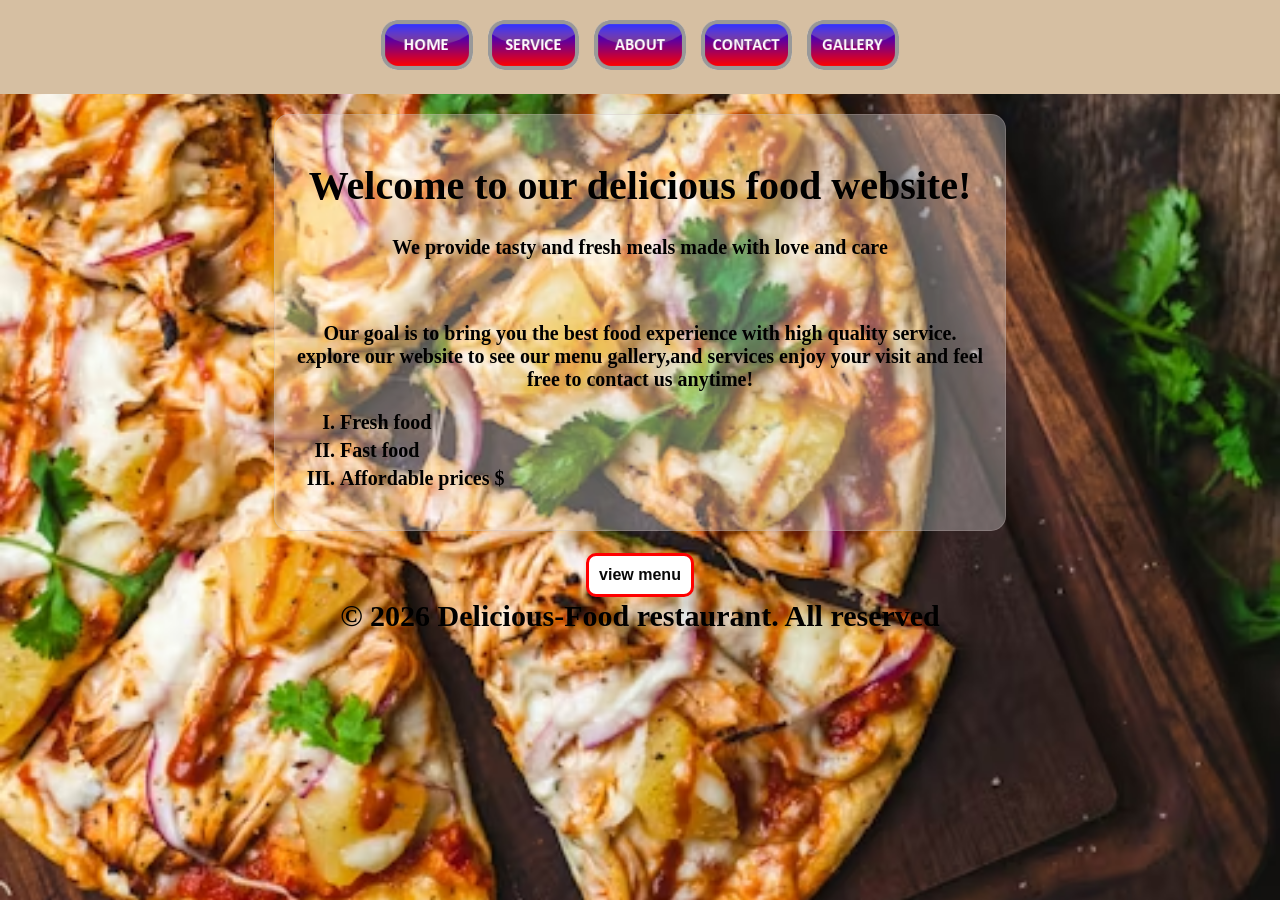
<file: index.html>
<!DOCTYPE html>
<html lang="en">

<head>
    <style>
        body {
            margin: 0;
            height: 100vh;
            background-image: url(image/photo-1565299624946-b28f40a0ae38.avif);
            background-repeat: no-repeat;
            background-size: cover;
            background-position: center;
            background-attachment: fixed;
        }

        .menu-button:hover {
            background-color: crimson;
            transform: scale(1.2);
            transition: 0.6s;
            cursor: pointer;

        }
    </style>
    <link rel="stylesheet" href="style.css">
    <meta charset="UTF-8">
    <meta name="viewport" content="width=device-width, initial-scale=1.0">
    <title>delicious bites</title>
</head>

<body>
    <div class="nav">
        <a href="index.html"><img src="image/button_home.png" alt="button_home"></a>
        <a href="services.html"><img src="image/button_service.png" alt="button_service"></a>
        <a href="about.html"><img src="image/button_about.png" alt="button_about"></a>
        <a href="contact.html"><img src="image/button_contact.png" alt="button_contact"></a>
        <a href="gallery.html"><img src="image/button_gallery.png" alt="button_gallery"></a>
    </div>
    <div class="box">
        <P>
        <h1>Welcome to our delicious food website!</h1>
        We provide tasty and fresh meals made with love and care </p><br>
        <p>Our goal is to bring you the best food experience with high quality service.
            <br> explore our website to see our menu gallery,and services
            enjoy your visit and feel free to contact us anytime!
        </p>
        <ol style="list-style: upper-roman; text-align: left; ">
            <li>Fresh food</li>
            <li>Fast food</li>
            <li>Affordable prices $</li>
        </ol>
    </div>
    <div>
        <a href="gallery.html" style="text-decoration: none;" target="_blank"><button class="menu-button"> view
                menu</button></a>

    </div>
    <footer style="font-size: 30px; font-weight: bold; ">&copy; 2026 Delicious-Food restaurant. All reserved</footer>

</body>

</html>
</file>
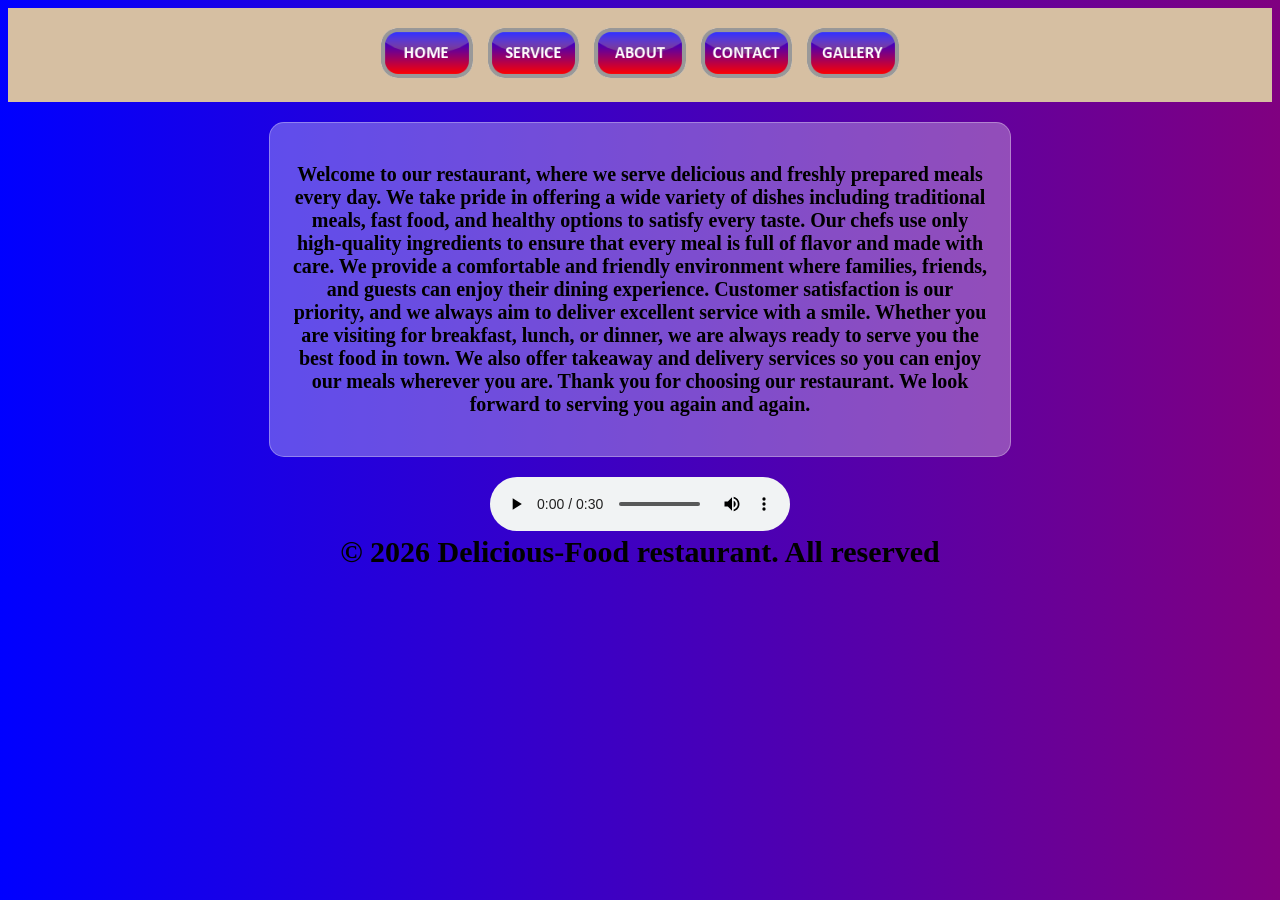
<file: about.html>
<!DOCTYPE html>
<html lang="en">

<head>
    <style>
        body {
            background: linear-gradient(to right, blue, purple);
        }
    </style>
    <link rel="stylesheet" href="style.css">

    <meta charset="UTF-8">
    <meta name="viewport" content="width=device-width, initial-scale=1.0">
    <title>about us</title>
</head>

<body>
    <div class="nav">
        <a href="index.html"><img src="image/button_home.png" alt="button_home"></a>
        <a href="services.html"><img src="image/button_service.png" alt="button_service"></a>
        <a href="about.html"><img src="image/button_about.png" alt="button_about"></a>
        <a href="contact.html"><img src="image/button_contact.png" alt="button_contact"></a>
        <a href="gallery.html"><img src="image/button_gallery.png" alt="button_gallery"></a>
    </div>
    <div class="sec-box">
        <main>
            <p>Welcome to our restaurant, where we serve delicious and freshly prepared meals every day.
                We take pride in offering a wide variety of dishes including traditional meals, fast food, and healthy
                options to satisfy every taste.
                Our chefs use only high-quality ingredients to ensure that every meal is full of flavor and made with
                care.
                We provide a comfortable and friendly environment where families, friends, and guests can enjoy their
                dining experience.
                Customer satisfaction is our priority, and we always aim to deliver excellent service with a smile.
                Whether you are visiting for breakfast, lunch, or dinner, we are always ready to serve you the best food
                in town.
                We also offer takeaway and delivery services so you can enjoy our meals wherever you are.
                Thank you for choosing our restaurant. We look forward to serving you again and again.</p>
        </main>
    </div>
    <audio controls>
        <source src="audio/3944cb44d6d94a7ba6cc54fe58e3da8f.mp3" type="audio/mp3">
    </audio>
    <footer style="font-size: 30px; font-weight: bold;">&copy; 2026 Delicious-Food restaurant. All reserved</footer>

</body>

</html>
</file>
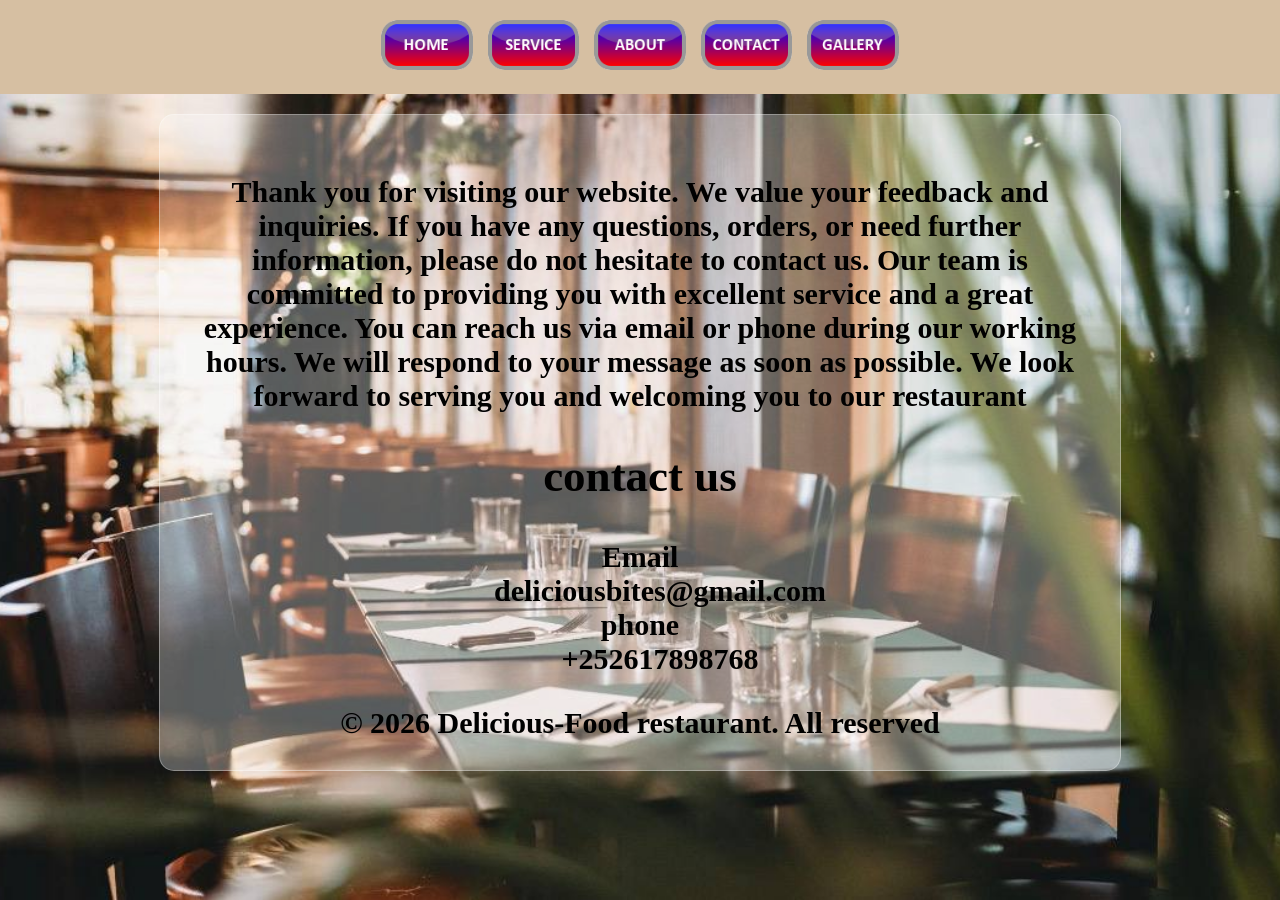
<file: contact.html>
<!DOCTYPE html>
<html lang="en">

<head>
    <style>
        body {
            margin: 0;
            height: 100vh;
            background-image: url(image/contphoto_2026-04-24_21-59-51.jpg);
            background-repeat: no-repeat;
            background-size: cover;
            background-position: center;
            background-attachment: fixed;
            background-color: rgb(214, 191, 162);

        }

        .third-box {
            font-size: 30px;
            font-weight: bold;
            width: 900px;
            padding: 30px;
            border: 1px solid rgba(255, 255, 255, 0.3);
            border-radius: 15px;
            text-align: center;
            margin: 20px auto;
            background-color: rgba(255, 255, 255, 0.3);
            backdrop-filter: 10px;
            font-weight: bold;
        }


        .fourth-box {
            font-size: 20px;
            font-weight: bold;
            width: 600px;
            padding: 20px;
            border: 1px solid rgba(255, 255, 255, 0.3);
            border-radius: 15px;
            text-align: center;
            margin: 20px auto;
            background-color: rgba(255, 255, 255, 0.3);
            backdrop-filter: 10px;
            font-weight: bold;


        }

        .menu-button:hover {
            background-color: crimson;
            transform: scale(1.2);
            transition: 0.6s;
            cursor: pointer;

        }




        /*textarea {
            border-radius: 15px;
            padding: 20px;
            size: 30px;
            width: 500px;
            height: 30px;
            font-weight: bold;
      }*/
    </style>
    <link rel="stylesheet" href="style.css">
    <meta charset="UTF-8">
    <meta name="viewport" content="width=device-width, initial-scale=1.0">
    <title>Contact-page</title>
</head>

<body>
    <div class="nav">
        <a href="index.html"><img src="image/button_home.png" alt="button_home"></a>
        <a href="services.html"><img src="image/button_service.png" alt="button_service"></a>
        <a href="about.html"><img src="image/button_about.png" alt="button_about"></a>
        <a href="contact.html"><img src="image/button_contact.png" alt="button_contact"></a>
        <a href="gallery.html"><img src="image/button_gallery.png" alt="button_gallery"></a>
    </div>
    <div class="third-box">
        <main>
            <p> Thank you for visiting our website. We value your feedback and inquiries.
                If you have any questions, orders, or need further information, please do not hesitate to contact us.
                Our
                team is committed to providing you with excellent service and a great experience.
                You can reach us via email or phone during our working hours. We will respond to your message as soon as
                possible.
                We look forward to serving you and welcoming you to our restaurant
            <dl>
                <h2>contact us</h2>
                <dt>Email</dt>
                <dd>deliciousbites@gmail.com</dd>
                <dt>phone</dt>
                <dd>+252617898768</dd>
            </dl>
            <footer>&copy; 2026 Delicious-Food restaurant. All reserved</footer>

    </div>

    <!-- <div>
        <form class="fourth-box">
            <label>Name</label>
            <input type="text" placeholder="enter you full name" required><br>
            <label>Email</label>
            <input type="email" placeholder="enter your email"><br>
            <textarea name="placeholder" id="text"></textarea><br>
        </form>
    </div>
    <div>
        <button class="menu-button">send massage</button>
    </div>-->
    <!--<div>
        <a href="https://facbook.com/vekiveki">facbook</a>
        <a href="https://whatsapp.com"252619794114>whatsapp</a>
    </div>-->
    </main>
    </div>
</body>

</html>
</file>
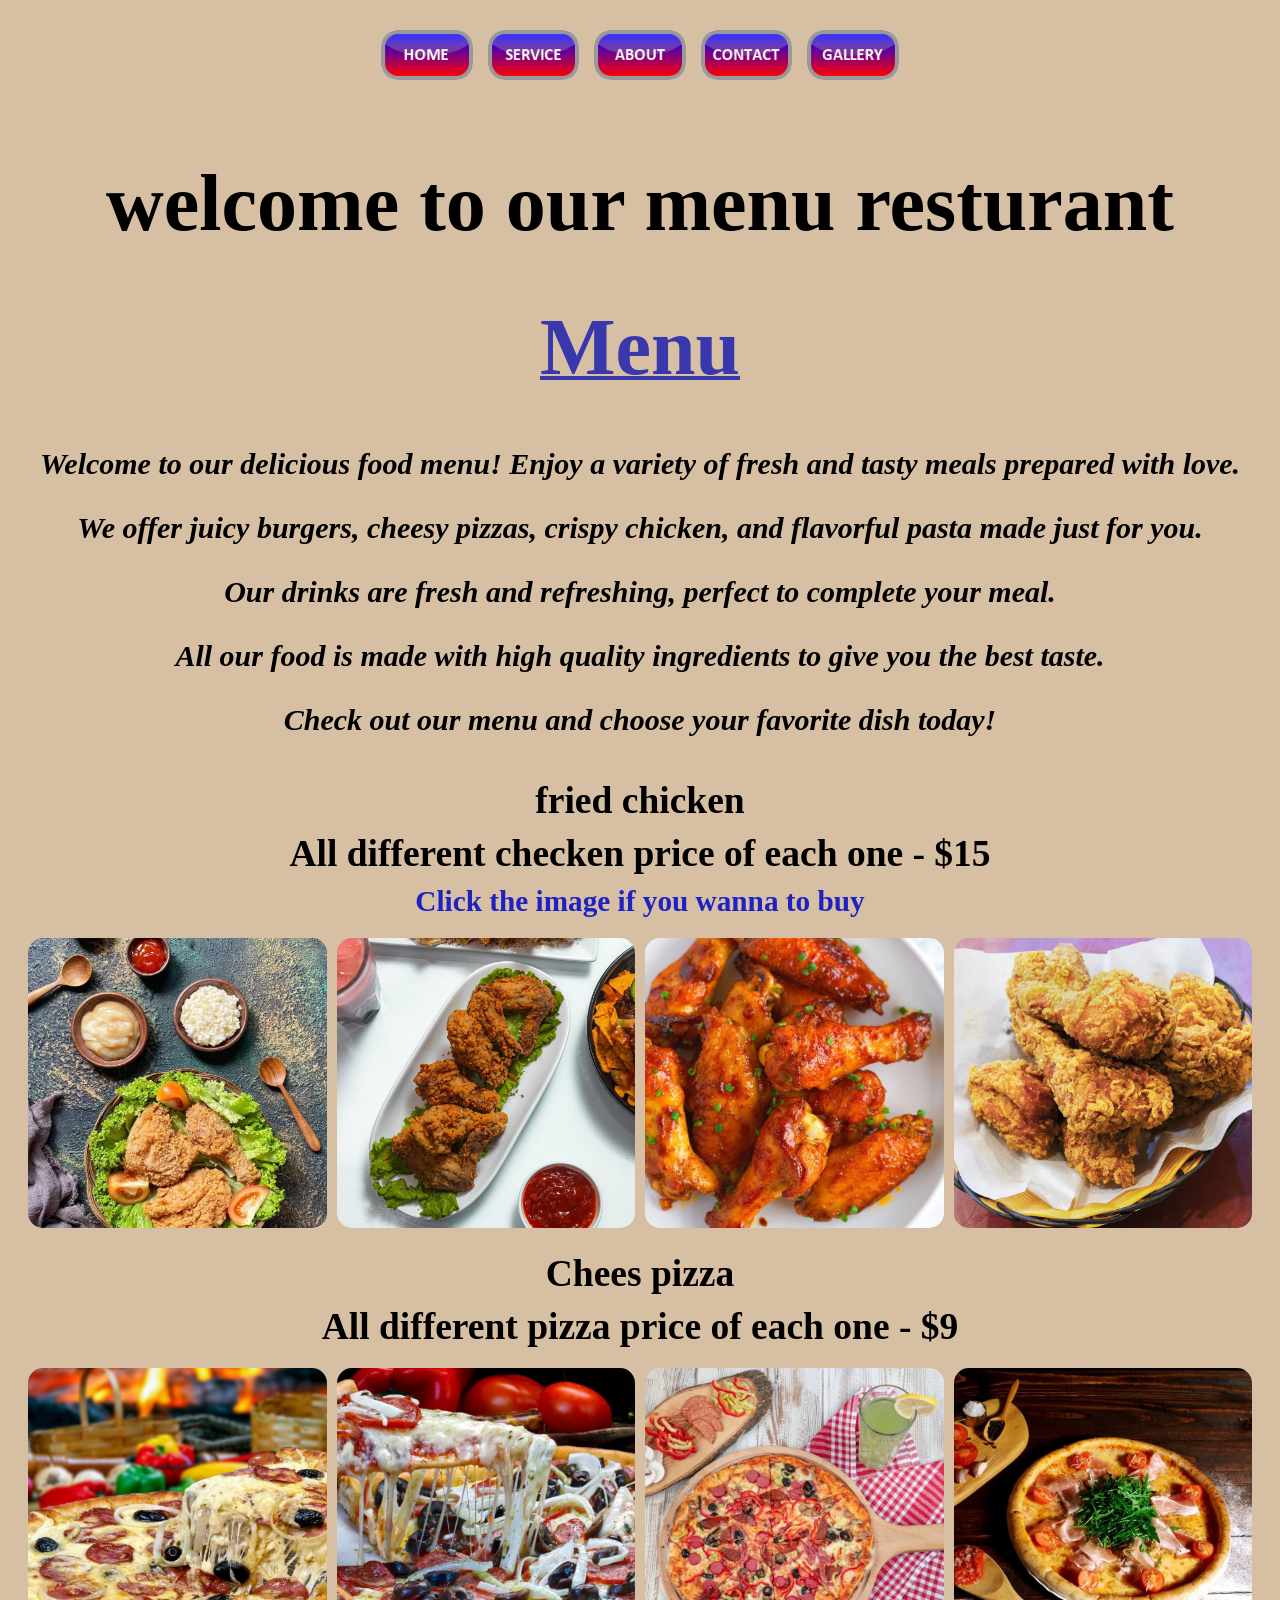
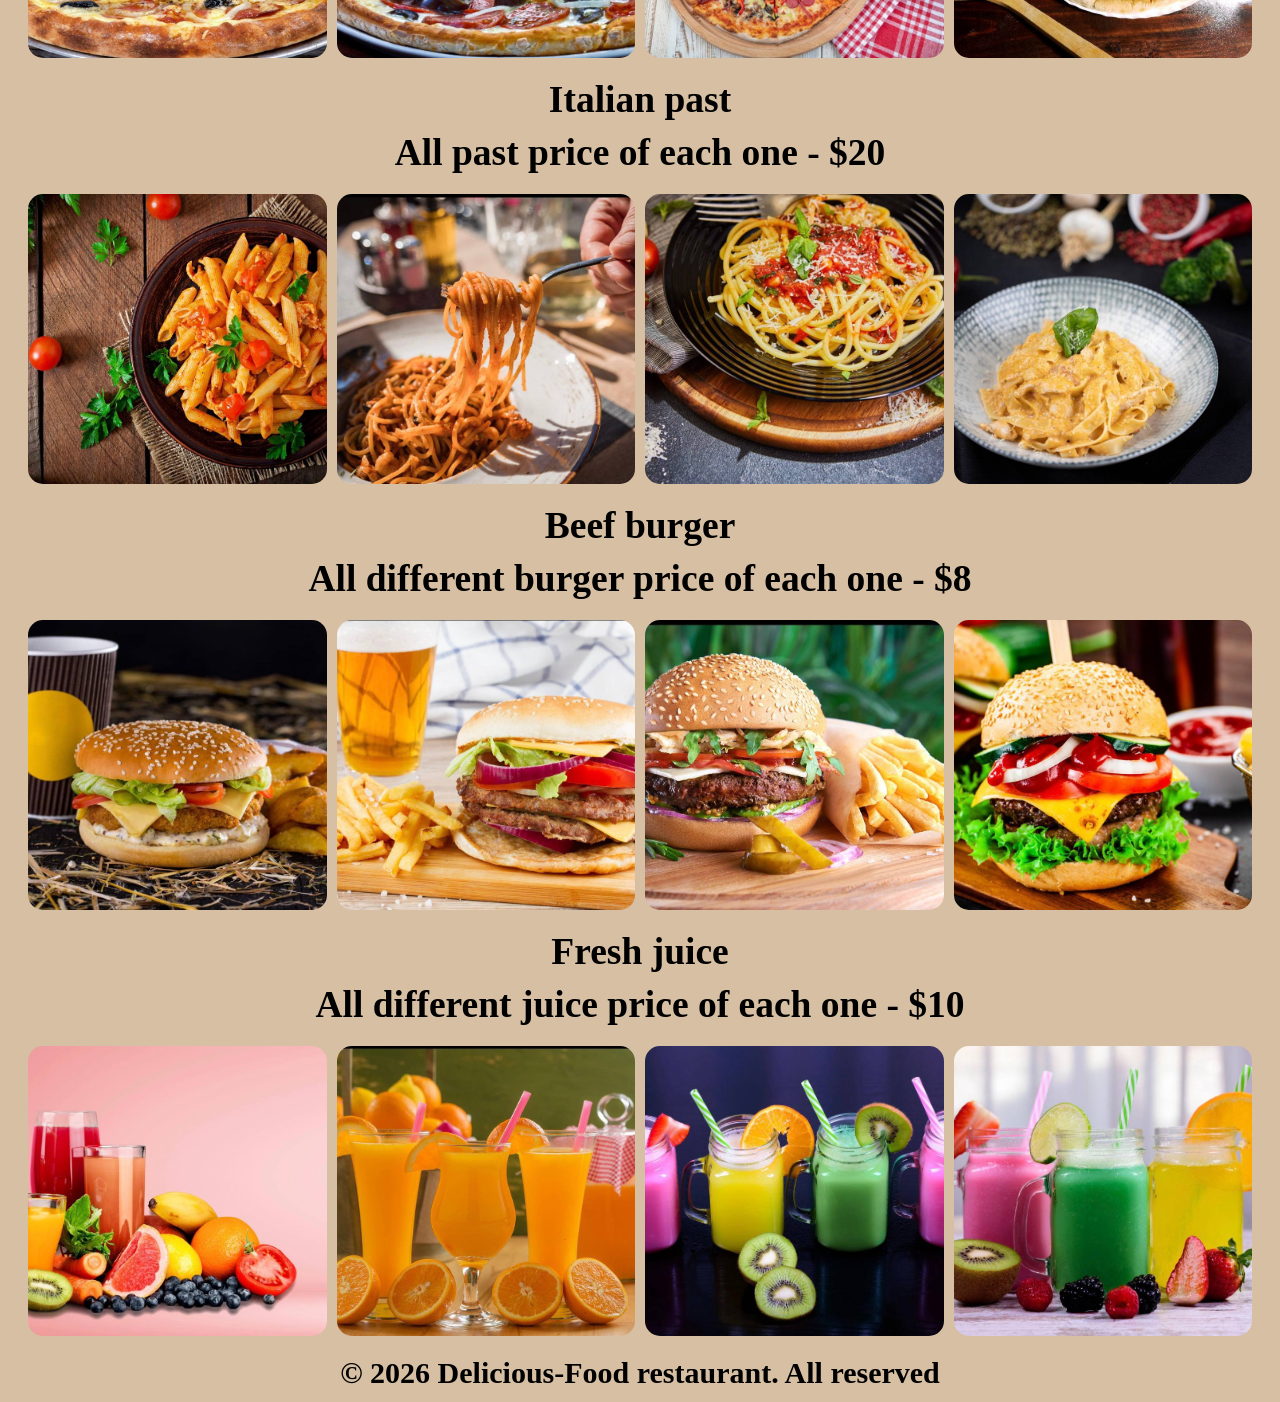
<file: gallery.html>
<!DOCTYPE html>
<html lang="en">

<head>
    <link rel="stylesheet" href="style.css">
    <style>
        h1 {

            font-size: 80px;
        }

        main p {
            font-size: 30px;
            font-style: italic;
            font-weight: bold;


        }

        .gallery img:hover {
            cursor: pointer;
            transform: scale(1.1);
            transition: 1.2s;
        }

        li {
            font-size: 25px;
        }
    </style>
    <meta charset="UTF-8">
    <meta name="viewport" content="width=device-width, initial-scale=1.0">
    <title>gallery-page</title>
</head>

<body style="background-color: rgb(214, 191, 162);">
    <ul>
        <div class="nav">
            <a href="index.html"><img src="image/button_home.png" alt="button_home"></a>
            <a href="services.html"><img src="image/button_service.png" alt="button_service"></a>
            <a href="about.html"><img src="image/button_about.png" alt="button_about"></a>
            <a href="contact.html"><img src="image/button_contact.png" alt="button_contact"></a>
            <a href="gallery.html"><img src="image/button_gallery.png" alt="button_gallery"></a>
        </div>
        <div>
            <main>
                <header id="only-header">
                    <h1>welcome to our menu resturant</h1>
                </header>
        </div>

        <!--<div class="gallery">
            <li>
                <h2>Beef burger - $5</h2>
            </li>
            <img src="image/burger.jpg" alt="burger" width="200px">
            <img src="image/burger2.jpg" alt="burger" width="200px">
            <img src="image/burger3.jpg" alt="burger" width="200px">
            <img src="image/burger4.jpg" alt="burger" width="200px">
        </div>

        <div class="gallery">
            <li>
                <h2>Chees pizza - $8</h2>
            </li>
            <img src="image/pizza.jpg" alt="pizza" width="200px">
            <img src="image/pizza2.jpg" alt="pizza" width="200px">
            <img src="image/pizza3.jpg" alt="pizza" width="200px">
            <img src="image/pizza4.jpg" alt="pizza" width="200px">
        </div>

        <div class="gallery">
            <li>
                <h2>Fried chicken - $6</h2>
            </li>
            <img src="image/checkin.jpg" alt="checken" width="200px">
            <img src="image/chicken2.jpg" alt="checken" width="200px">
            <img src="image/chicken3.jpg" alt="checken" width="200px">
            <img src="image/chicken4.jpg" alt="checken" width="200px">
        </div>

        <div class="gallery">
            <li>
                <h2>Fresh juice - $3</h2>
            </li>
            <img src="image/juice.jpg" alt="juice" width="200px">
            <img src="image/juice2.jpg" alt="juice" width="200px">
            <img src="image/juice3.jpg" alt="juice" width="200px">
            <img src="image/juice4.jpg" alt="juice" width="200px">
        </div>

        <div class="gallery">
            <li>
                <h2>Italian past - $7</h2>
            </li>
            <img src="image/past.jpg" alt="past" width="200">
            <img src="image/pasta2.jpg" alt="past" width="200">
            <img src="image/pasta3.jpg" alt="past" width="200">
            <img src="image/pasta4.jpg" alt="past" width="200">
            </main>
        </div>
    </ul>-->
        <main>
            <h1 style="color: rgb(56, 56, 172); text-decoration: underline 4px; ">Menu</h1>
            <p>Welcome to our delicious food menu! Enjoy a variety of fresh and tasty meals prepared with love.</p>

            <p>We offer juicy burgers, cheesy pizzas, crispy chicken, and flavorful pasta made just for you.</p>

            <p>Our drinks are fresh and refreshing, perfect to complete your meal.</p>

            <p>All our food is made with high quality ingredients to give you the best taste.</p>

            <p>Check out our menu and choose your favorite dish today!</p>
            <ul>
                <!-- <picture>
                    <source media="(min-width:1200px)" srcset="https://via.placeholder.com/1200x800">
                    <source media="(min-width:1200px)" srcset="https://via.placeholder.com/760x512">
                    <source media="(min-width:1200px)" srcset="https://via.placeholder.com/480x320">
                </picture>-->
                <li>
                    <h2>fried chicken</h2>
                    <h2>All different checken price of each one - $15</h2>
                    <h3 style="color: rgb(31, 34, 194);">Click the image if you wanna to buy</h3>

                </li>
                <div class="gallery">
                    <a href="purchase.html" target="_blank"> <img src="image/checkin.jpg" alt="checken"
                            width="200px"></a>
                    <a href="purchase.html" target="_blank"> <img src="image/chicken2.jpg" alt="checken"
                            width="200px"></a>
                    <a href="purchase.html" target="_blank"> <img src="image/chicken3.jpg" alt="checken"
                            width="200px"></a>
                    <a href="purchase.html" target="_blank"> <img src="image/chicken4.jpg" alt="checken"
                            width="200px"></a>
                </div>
                <li>
                    <h2>Chees pizza</h2>
                    <h2>All different pizza price of each one - $9</h2>
                </li>
                <div class="gallery">
                    <img src="image/pizza.jpg" alt="pizza" width="200px">
                    <img src="image/pizza2.jpg" alt="pizza" width="200px">
                    <img src="image/pizza3.jpg" alt="pizza" width="200px">
                    <img src="image/pizza4.jpg" alt="pizza" width="200px">
                </div>
                <li>
                    <h2>Italian past </h2>
                    <h2>All past price of each one - $20</h2>
                </li>
                <div class="gallery">
                    <img src="image/past.jpg" alt="pasta" width="200px">
                    <img src="image/pasta2.jpg" alt="pasta" width="200px">
                    <img src="image/pasta3.jpg" alt="pasta" width="200px">
                    <img src="image/pasta4.jpg" alt="pasta" width="200px">
                </div>
                <li>
                    <h2>Beef burger</h2>
                    <h2>All different burger price of each one - $8</h2>
                </li>
                <div class="gallery">
                    <img src="image/burger.jpg" alt="pasta" width="200px">
                    <img src="image/burger2.jpg" alt="pasta" width="200px">
                    <img src="image/burger3.jpg" alt="pasta" width="200px">
                    <img src="image/burger4.jpg" alt="pasta" width="200px">
                </div>
                <li>
                    <h2>Fresh juice </h2>
                    <h2>All different juice price of each one - $10</h2>
                </li>
                <div class="gallery">
                    <img src="image/juice.jpg" alt="juice" width="200px">
                    <img src="image/juice2.jpg" alt="juice" width="200px">
                    <img src="image/juice3.jpg" alt="juice" width="200px">
                    <img src="image/juice4.jpg" alt="juice" width="200px">
                </div>
                <footer style="font-size: 30px; font-weight: bold;">&copy; 2026 Delicious-Food restaurant. All reserved</footer>


</body>

</html>
</file>
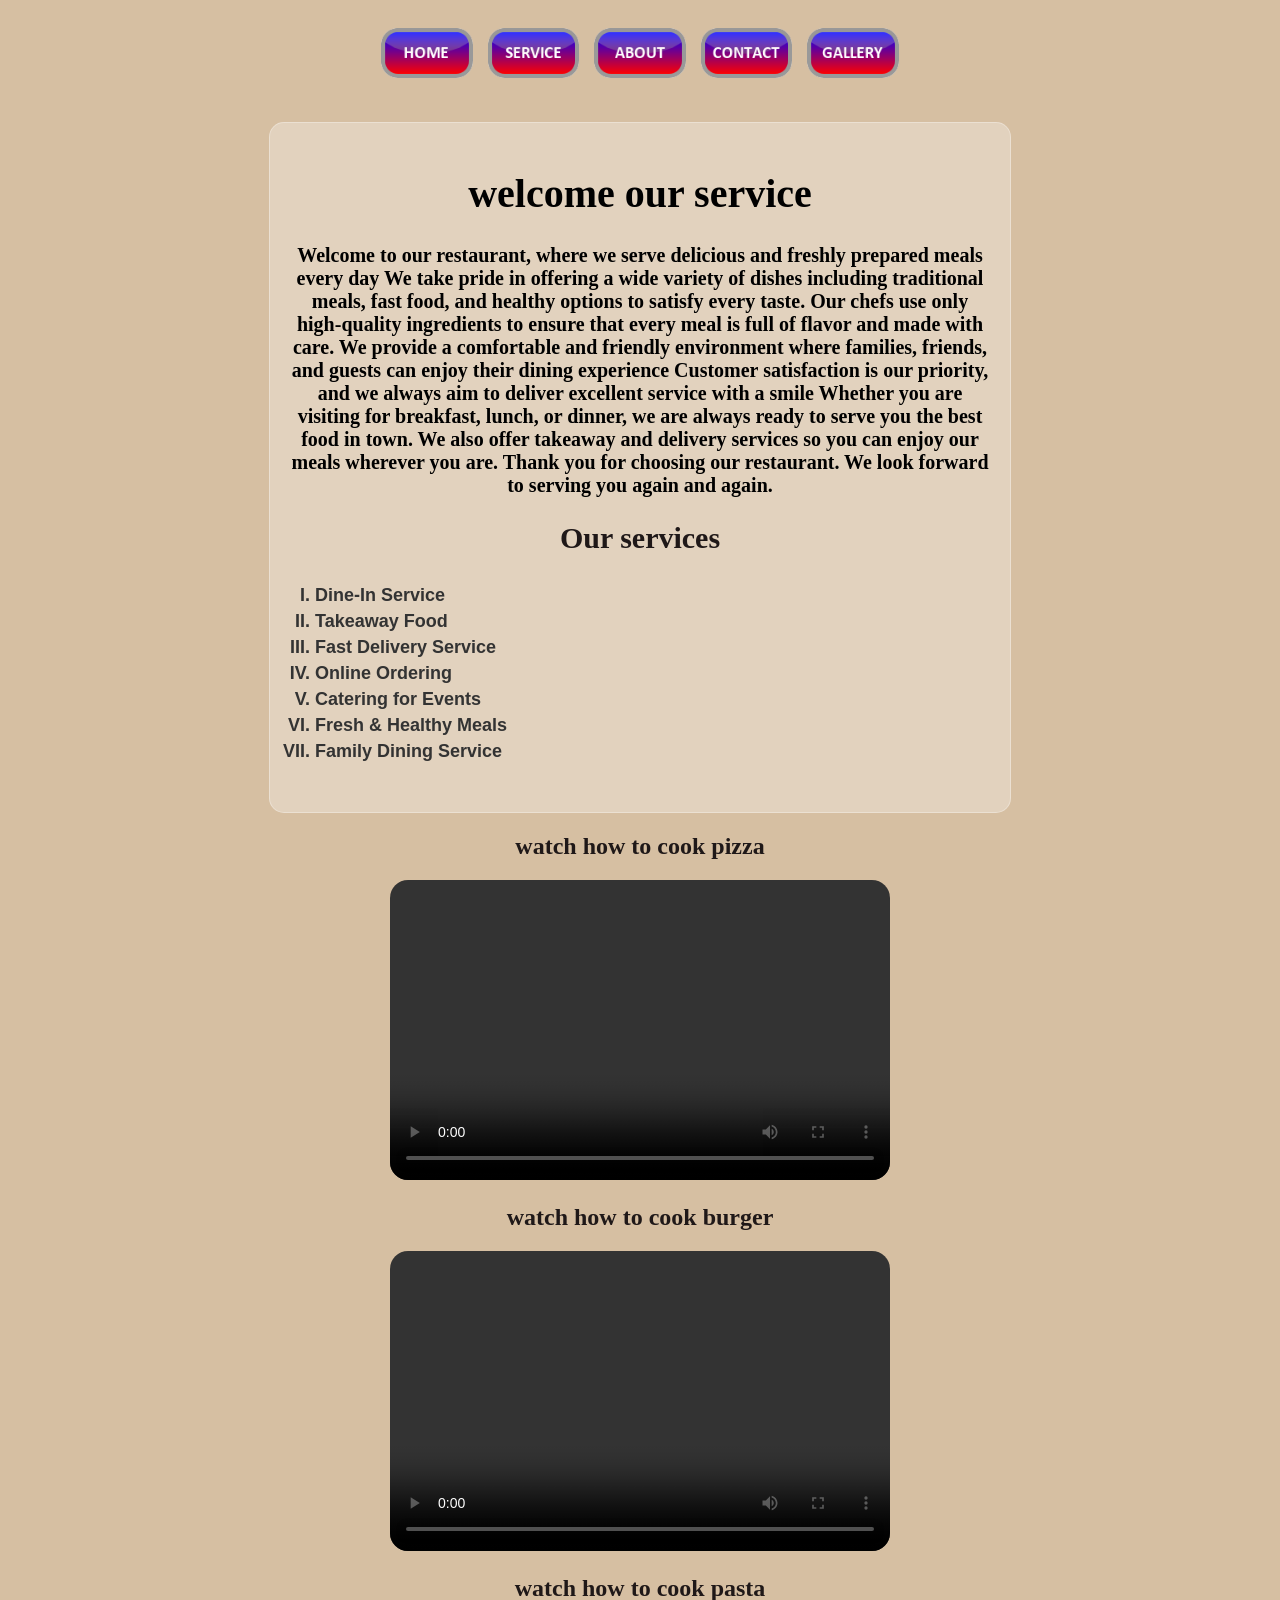
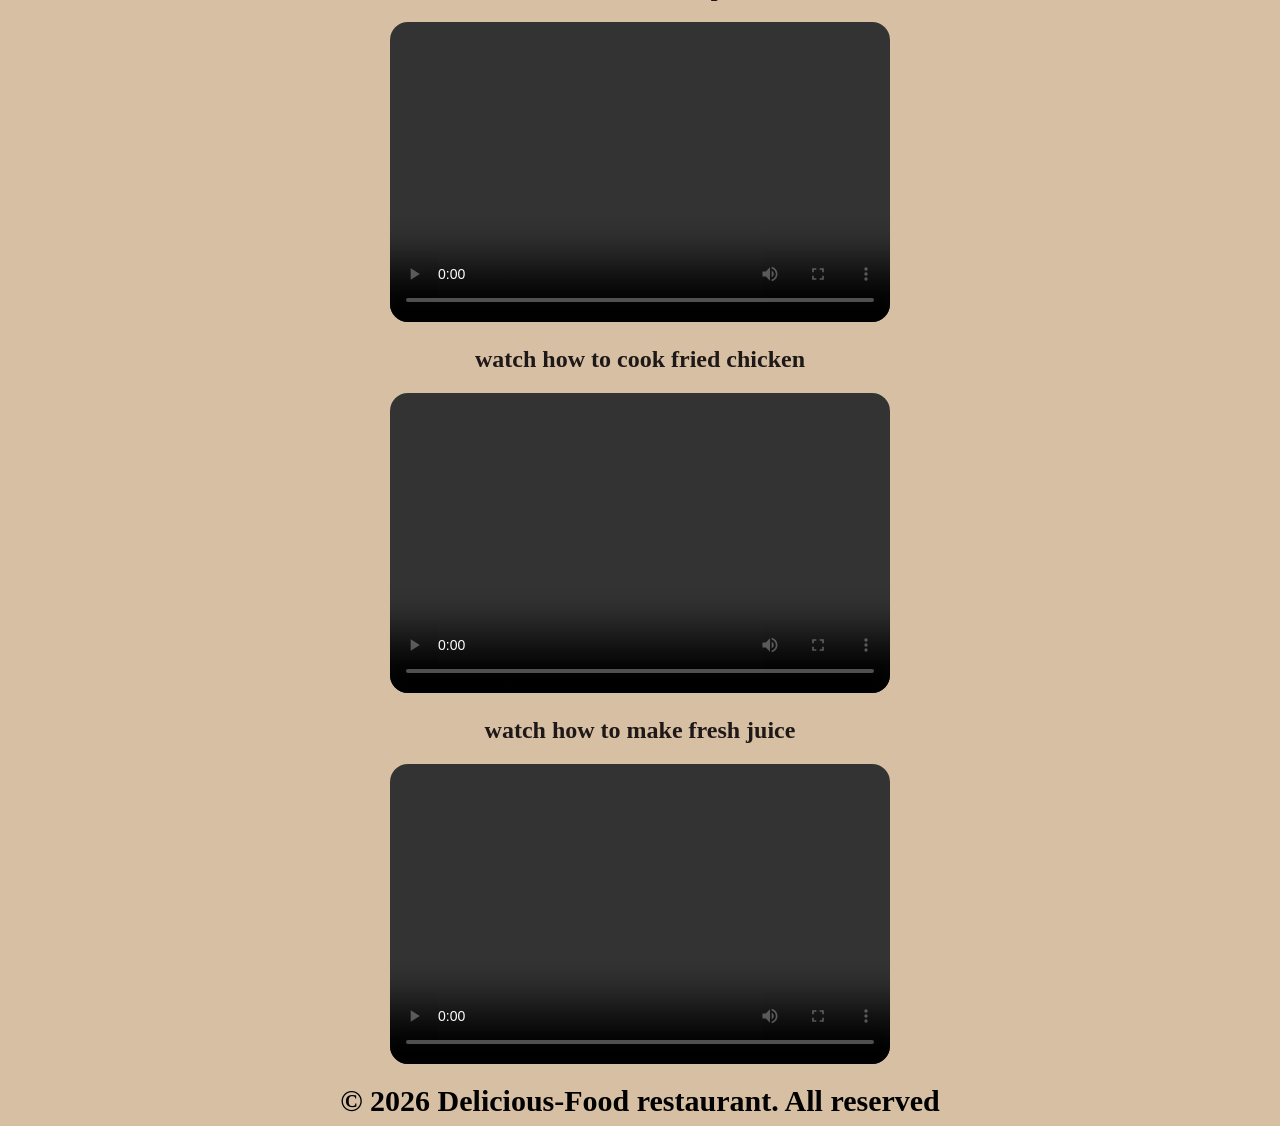
<file: services.html>
<!DOCTYPE html>
<html lang="en">

<head>
    <style>
        h2 {
            color: #1f1818;
        }

        video {
            border-radius: 18px;
            width: 500px;

        }

        ol {
            list-style: upper-roman;
            padding-left: 20px;
            font-family: Arial;
        }

        li {
            margin: 10px 0;
            font-size: 18px;
            color: #333;
        }
    </style>
    <link rel="stylesheet" href="style.css">

    <meta charset="UTF-8">
    <meta name="viewport" content="width=device-width, initial-scale=1.0">
    <title>service-page</title>
</head>

<body style="background-color: rgb(214, 191, 162);">
    <div class="nav">
        <a href="index.html"><img src="image/button_home.png" alt="button_home"></a>
        <a href="services.html"><img src="image/button_service.png" alt="button_service"></a>
        <a href="about.html"><img src="image/button_about.png" alt="button_about"></a>
        <a href="contact.html"><img src="image/button_contact.png" alt="button_contact"></a>
        <a href="gallery.html"><img src="image/button_gallery.png" alt="button_gallery"></a>
    </div>
    <div class="sec-box">
        <main>
            <header>
                <h1>welcome our service</h1>
            </header>
            <p>Welcome to our restaurant, where we serve delicious and freshly prepared meals every day
                We take pride in offering a wide variety of dishes including traditional meals, fast food, and healthy
                options to satisfy every taste.
                Our chefs use only high-quality ingredients to ensure that every meal is full of flavor and made with
                care.
                We provide a comfortable and friendly environment where families, friends, and guests can enjoy their
                dining experience
                Customer satisfaction is our priority, and we always aim to deliver excellent service with a smile
                Whether you are visiting for breakfast, lunch, or dinner, we are always ready to serve you the best
                food
                in town.
                We also offer takeaway and delivery services so you can enjoy our meals wherever you are.
                Thank you for choosing our restaurant. We look forward to serving you again and again.</p>
            <h2>Our services</h2>
            <ol style="text-align: left; font-weight: bold; font-size: 30px;">
                <li>Dine-In Service</li>
                <li>Takeaway Food</li>
                <li>Fast Delivery Service</li>
                <li>Online Ordering</li>
                <li>Catering for Events</li>
                <li>Fresh & Healthy Meals</li>
                <li>Family Dining Service</li>
            </ol>
    </div>
    <div>
        <p>
        <h2>watch how to cook pizza</h2>
        </p>
        <video width="700px" height="300" controls>
            <source src="vedio/03a42a5c-6fda-4d9d-9b17-4de9476532fc.mp4" alt="vedio/mp4">
        </video>
        <p>
        <h2>watch how to cook burger</h2>
        </p>
        <video width="600px" height="300" controls>
            <source src="vedio/76d972f6-7b21-4c57-98a8-f0987e323a4e.mp4" alt="vedio/mp4">
        </video>
        <p>
        <h2>watch how to cook pasta</h2>
        </p>
        <video width="600px" height="300" controls>
            <source src="vedio/pasta2.mp4" alt="vedio/mp4">
        </video>
        <p>
        <h2>watch how to cook fried chicken</h2>
        </p>
        <video width="600px" height="300" controls>
            <source src="vedio/checkin.mp4" alt="vedio/mp4">
        </video>
        <p>
        <h2>watch how to make fresh juice</h2>
        </p>
        <video width="600px" height="300" controls>
            <source src="vedio/juice.mp4" alt="vedio/mp4">
        </video>
        <p>
        <footer style="font-size: 30px; font-weight: bold;">&copy; 2026 Delicious-Food restaurant. All reserved</footer>

    </div>
    </main>




</body>

</html>
</file>
<file: style.css>
.nav {
    display: flex;
    justify-content: center;
    gap: 15px;
    padding: 20px;
    background-color: rgb(214, 191, 162);

}

.nav img {
    height: 50px;
    cursor: pointer;
}

body {
    text-align: center;
    color: black;

}

ul {
    padding: 0;

}

.box {
    font-size: 20px;
    font-weight: bold;
    width: 690px;
    padding: 20px;
    border: 1px solid rgba(190, 173, 173, 0.3);
    border-radius: 15px;
    text-align: center;
    margin: 20px auto;
    background-color: rgba(255, 255, 255, 0.3);
    backdrop-filter: 10px;
    font-weight: bold;
}

ul {
    margin: 0;
    padding: 2px 0;
    list-style: none;
}

li {
    margin: 5px;
}

button {
    background-color: white;
    color: rgb(8, 8, 8);
    font-size: medium;
    border-radius: 10px;
    border: red 3px solid;
    padding: 10px;
    font-weight: bold;
    margin: 2px;

}




.gallery {
    display: grid;
    grid-template-columns: repeat(4, 1fr);
    gap: 10px;
    margin: 20px;
}

.gallery img {
    width: 100%;
    height: 290px;
    object-fit: cover;
    border-radius: 15px;

}

ul h2,
h3 {
    margin: 10px;

}

.sec-box {
    font-size: 20px;
    font-weight: bold;
    width: 700px;
    padding: 20px;
    border: 1px solid rgba(255, 255, 255, 0.3);
    border-radius: 15px;
    text-align: center;
    margin: 20px auto;
    background-color: rgba(255, 255, 255, 0.3);
    backdrop-filter: 10px;
    font-weight: bold;

}
</file>
